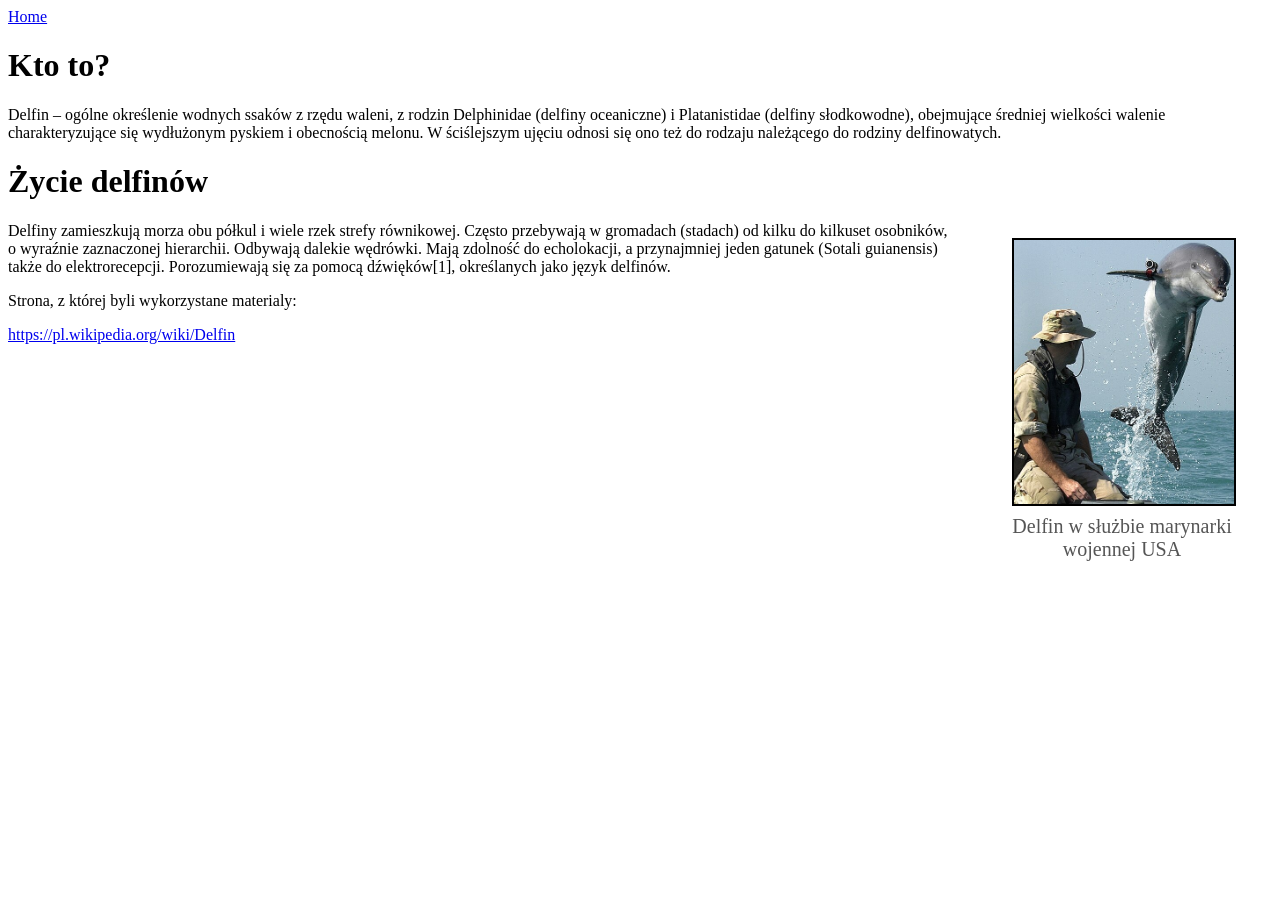
<file: SEO/delfin.html>
<!DOCTYPE html>
<html lang="pl">
<head>
    <meta charset="UTF-8">
    <meta name="viewport" content="width=device-width, initial-scale=1.0">
    <title>Delfin - kto to?</title>
    <link rel="stylesheet" href="delfin.css">
</head>
<body>
    <header>
        <a href="index.html">Home</a>
    </header>
    <h1>Kto to?</h1>
   <p> Delfin – ogólne określenie wodnych ssaków z rzędu waleni, z rodzin Delphinidae (delfiny oceaniczne) i Platanistidae (delfiny słodkowodne), obejmujące średniej wielkości walenie charakteryzujące się wydłużonym pyskiem i obecnością melonu. W ściślejszym ujęciu odnosi się ono też do rodzaju należącego do rodziny delfinowatych.</p>
    <h1>Życie delfinów</h1>
    <div class="delfinpracuje">
    <figure>
    <img src="obrazy/NMMP_dolphin_with_locator.jpeg" alt="delfin pracuje w marynarki">
     <figcaption>Delfin w służbie marynarki wojennej USA</figcaption>
    </figure>
    </div>      
    <p>Delfiny zamieszkują morza obu półkul i wiele rzek strefy równikowej. Często przebywają w gromadach (stadach) od kilku do kilkuset osobników, o wyraźnie zaznaczonej hierarchii. Odbywają dalekie wędrówki. Mają zdolność do echolokacji, a przynajmniej jeden gatunek (Sotali guianensis) także do elektrorecepcji. Porozumiewają się za pomocą dźwięków[1], określanych jako język delfinów.</p>
    <div class="koniec">
        <p>Strona, z której byli wykorzystane materialy:</p>
        <a href="https://pl.wikipedia.org/wiki/Delfin">https://pl.wikipedia.org/wiki/Delfin</a>
    </div>
</body>
</html>
</file>
<file: SEO/delfin.css>
.delfinpracuje{
    float: right;         
  max-width: 300px;      
  margin-left: 20px;     
  margin-bottom: 10px;   
}
.delfinpracuje img {
  width: 100%;           
  height: auto;
  border: 2px;
  border-color: black;
  border-style: solid;
}
.delfinpracuje figcaption {
  text-align: center;    
  font-size: 20px;
  color: #555;
  margin-top: 5px;
}
</file>
